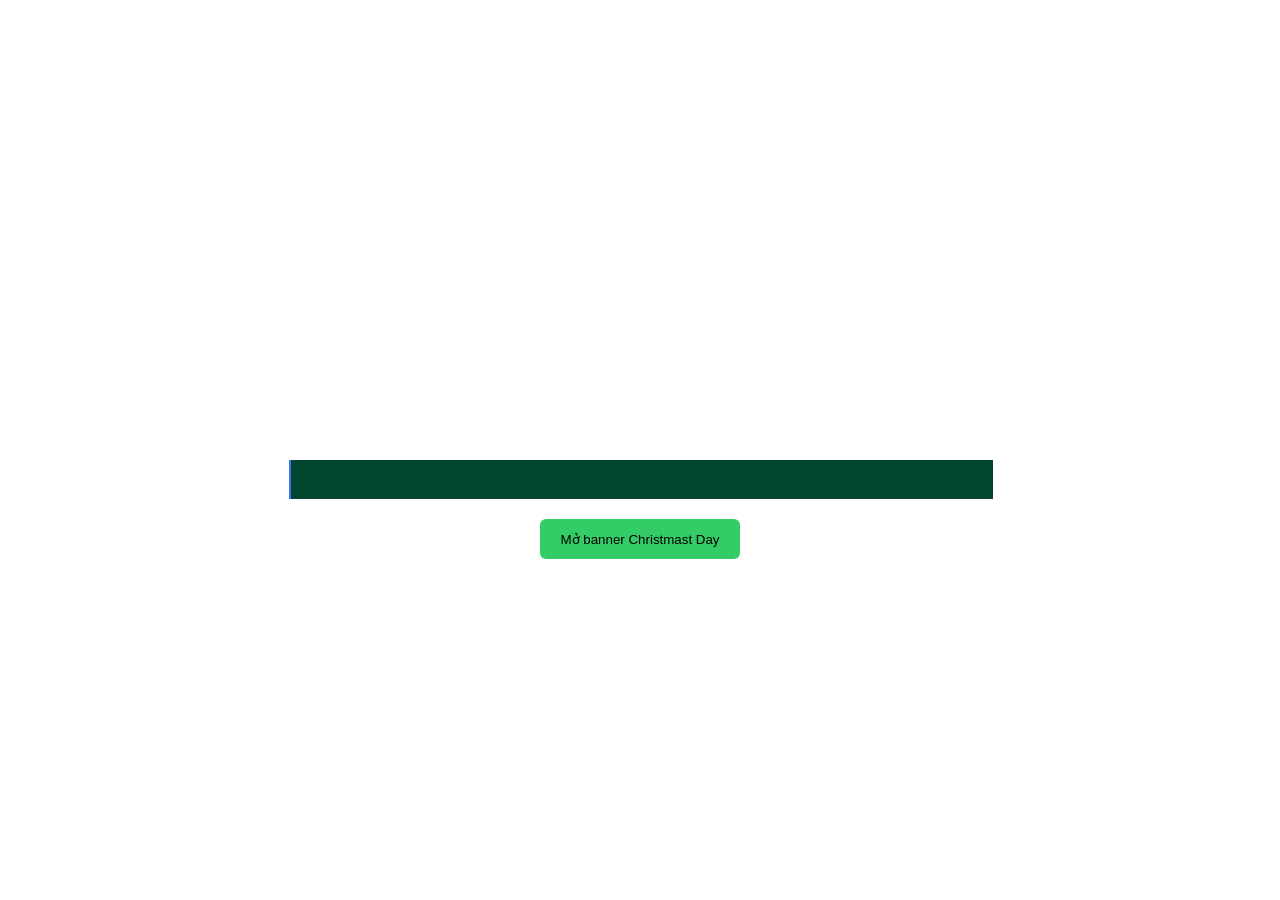
<file: index.html>
<!DOCTYPE html>
<html lang="en">
<head>
    <meta charset="UTF-8">
    <meta http-equiv="X-UA-Compatible" content="IE=edge">
    <meta name="viewport" content="width=device-width, initial-scale=1.0">
    <link rel="stylesheet" href="">
    <link rel="stylesheet" href="noel.css">
    <title>Christmast Day</title>
    <link rel="shortcut icon" type="image/png" href="snowy.png">
</head>
<body>
    <div class="wrapper">
        <div class="content">
            <h2 class="text first-text">
                Dear from Nguyễn Đăng Trung
            </h2>
            <h2 class="text sec-text">
                
            </h2>
            <div class="wrapper-login">
                <button class="login" id="login">
                    Mở banner Christmast Day
                </button>
            </div>
            
        </div>
    </div>
    <div class="body">
        <div class="snow">
            <span class="one"></span>
            <span class="two"></span>
            <span class="three"></span>
            <span class="four"></span>
            <span class="five"></span>
            <span class="six"></span>
            <span class="seven"></span>
         </div>
    </div>
    <script src="noel.js"></script>
</body>
</html>
</file>
<file: noel.css>
@import url('https://fonts.googleapis.com/css2?family=Montserrat:ital,wght@0,400;1,300&family=Poppins:ital,wght@0,300;0,400;0,500;0,700;1,600&family=Roboto+Mono:ital,wght@0,200;0,700;1,300&family=Roboto:ital,wght@1,300&display=swap');
@import url('https://fonts.googleapis.com/css2?family=Montserrat:ital,wght@0,400;1,300&family=Mountains+of+Christmas&family=Poppins:ital,wght@0,300;0,400;0,500;0,700;1,600&family=Roboto+Mono:ital,wght@0,200;0,700;1,300&family=Roboto:ital,wght@1,300&display=swap');

* {
    margin    : 0;
    padding   : 0;
    box-sizing: border-box;
}

.wrapper {
    width            : 100%;
    height           : 100vh;
    background-image : url('https://pito.vn/wp-content/uploads/2021/12/background-cuoc-hop-giang-sinh-mau-xanh-cay-thong.webp');
    background-repeat: no-repeat;
    background-size  : cover;
    display          : flex;
    font-family      : 'Montserrat', sans-serif;
    font-family      : 'Mountains of Christmas', cursive;
    font-family      : 'Poppins', sans-serif;
    font-family      : 'Roboto', sans-serif;
    font-family      : 'Roboto Mono', monospace;
}

.content {
    margin: auto;
}

.body {
    width              : 100%;
    height             : 100vh;
    background-image   : url('https://png.pngtree.com/thumb_back/fw800/background/20201014/pngtree-christmas-deer-winter-frozen-background-image_415767.jpg');
    background-size    : cover;
    background-position: center;
    overflow           : hidden;
    display            : none;

}

.snow {
    position       : absolute;
    bottom         : -110px;
    display        : flex;
    width          : 100%;
    justify-content: space-around;
    align-items    : center;



}

.snow span {
    height          : 60px;
    width           : 60px;
    background-image: url('snowy.png');
    animation       : move 2.5s ease-in-out infinite;
    position        : relative;
    overflow        : hidden;
    background-size : cover;
    top             : 0;
    left            : 0;
}

@keyframes move {
    0% {
        transform: translateY(-120vh);
    }
}

.snow span.one {
    animation-delay: 1.2s;
    transform      : scale(2.5);
}

.snow span.two {
    animation-delay: 1.75s;
    transform      : scale(1.55);
}

.snow span.three {
    animation-delay: 0.2s;
    transform      : scale(0.35);
}

.snow span.four {
    animation-delay: 2s;
    transform      : scale(2.15);
}

.snow span.five {
    animation-delay: 2.1s;
    transform      : scale(0.5);
}

.snow span.six {
    animation-delay: 2.9s;
    transform      : scale(2.5);
}

.snow span.seven {
    animation-delay: 2.5s;
}

.wrapper {
    width   : 100%;
    overflow: hidden;
}

.wrapper .text {
    position   : relative;
    color      : #4070F4;
    font-size  : 30px;
    font-weight: 600;

}

.text.first-text {
    display        : flex;
    align-items    : center;
    justify-content: center;
    margin-bottom  : 30px;
    margin-top     : 50px;
}

.wrapper .text.first-text {
    color: #fff;
}

.text.sec-text::before {
    content         : "";
    position        : absolute;
    top             : 0;
    left            : 0;
    height          : 100%;
    width           : 100%;
    background-color: #024531;
    border-left     : 2px solid #4070F4;
    animation       : animate 2.5s steps(12) infinite;
}

@keyframes animate {

    40%,
    60% {
        left: calc(100% + 4px);
    }

    100% {
        left: 0%;
    }
}

.wrapper-login {
    margin-top: 20px;
    display   : flex;
}

.login {
    margin          : auto;
    justify-content : center;
    align-items     : center;
    width           : 200px;
    cursor          : pointer;
    border-radius   : 6px;
    border          : none;
    height          : 40px;
    background-color: #33CC66;
}
h2{
    margin-top: 10px;
    color:#fff;
    align-items: center;
}
</file>
